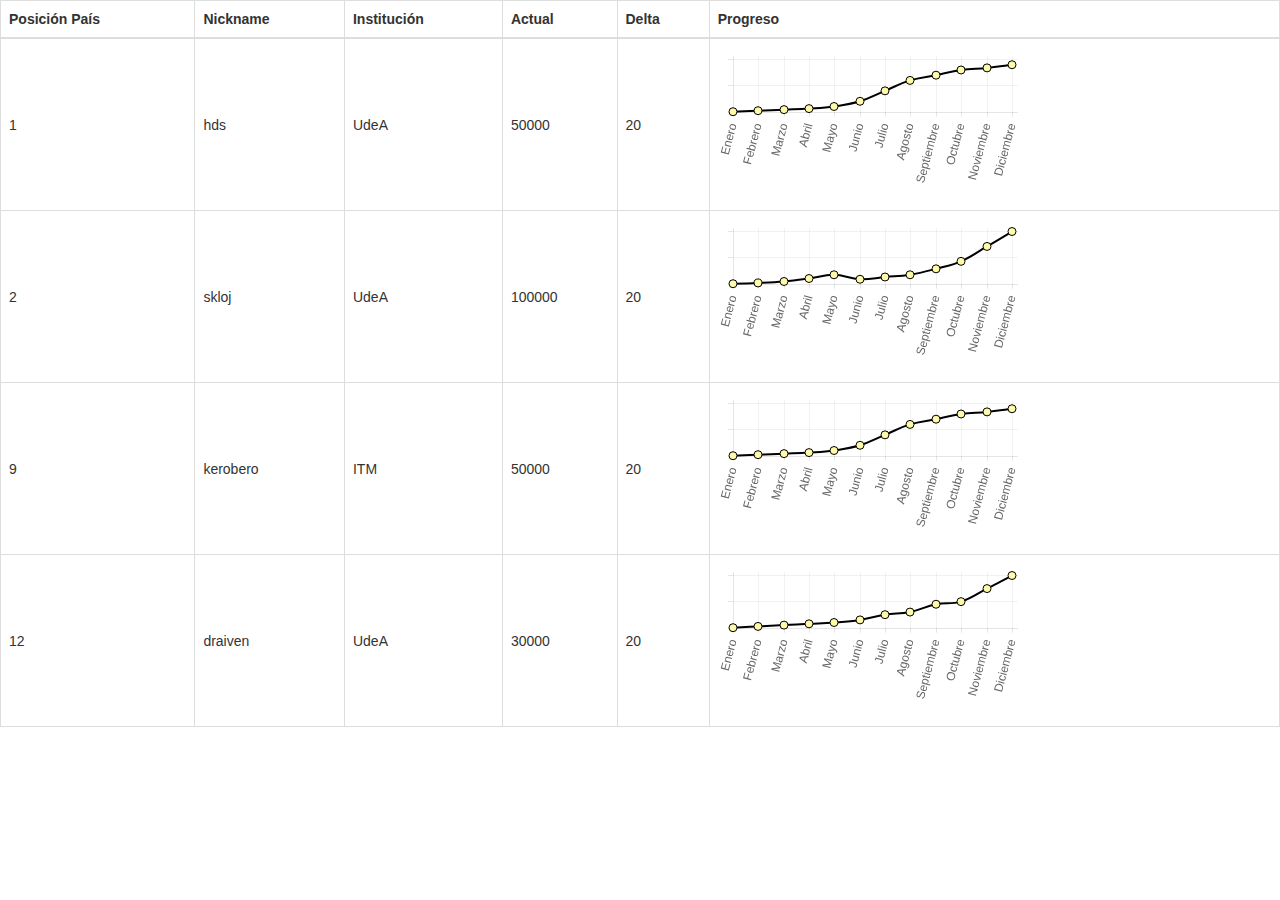
<file: ranking.html>
<!doctype html>
<html>
	<head>
		<link rel="stylesheet" href="//maxcdn.bootstrapcdn.com/bootstrap/3.3.1/css/bootstrap.min.css" type="text/css"/>		
		<link rel="stylesheet" href="css/ranking.css" type="text/css" />
		<title>Empiric.us Rank</title>		
	</head>
	<body>
		<div id="rank">
			<table id="ranking-table" class="table table-bordered">
			<thead>
				<tr>
					<td>Posici&oacute;n Pa&iacute;s</td>
					<td>Nickname</td>
					<td>Instituci&oacute;n</td>
					<td>Actual</td>
					<td>Delta</td>
					<td>Progreso</td>
				</tr>
			</thead>			
			</table>
		</div>
	<script src="https://code.jquery.com/jquery-2.1.1.min.js"></script>	
	<script src="js/Chart.js"></script>
	<script src="js/ranking.js"></script>
	</body>
</html>
</file>
<file: css/ranking.css>
canvas{
	height:auto !important;
	width:auto !important;
}
#rank{
	float: left;
	display: block;
	position:relative;
	width: 100%;    
    top:5%;    	
}

thead{
	font-weight: 900;
}
tbody > tr:hover{
	background: #FFEAAA;
}

tr > td {
	border-right: 1px solid #ddd;
	vertical-align: middle !important;	
}
</file>
